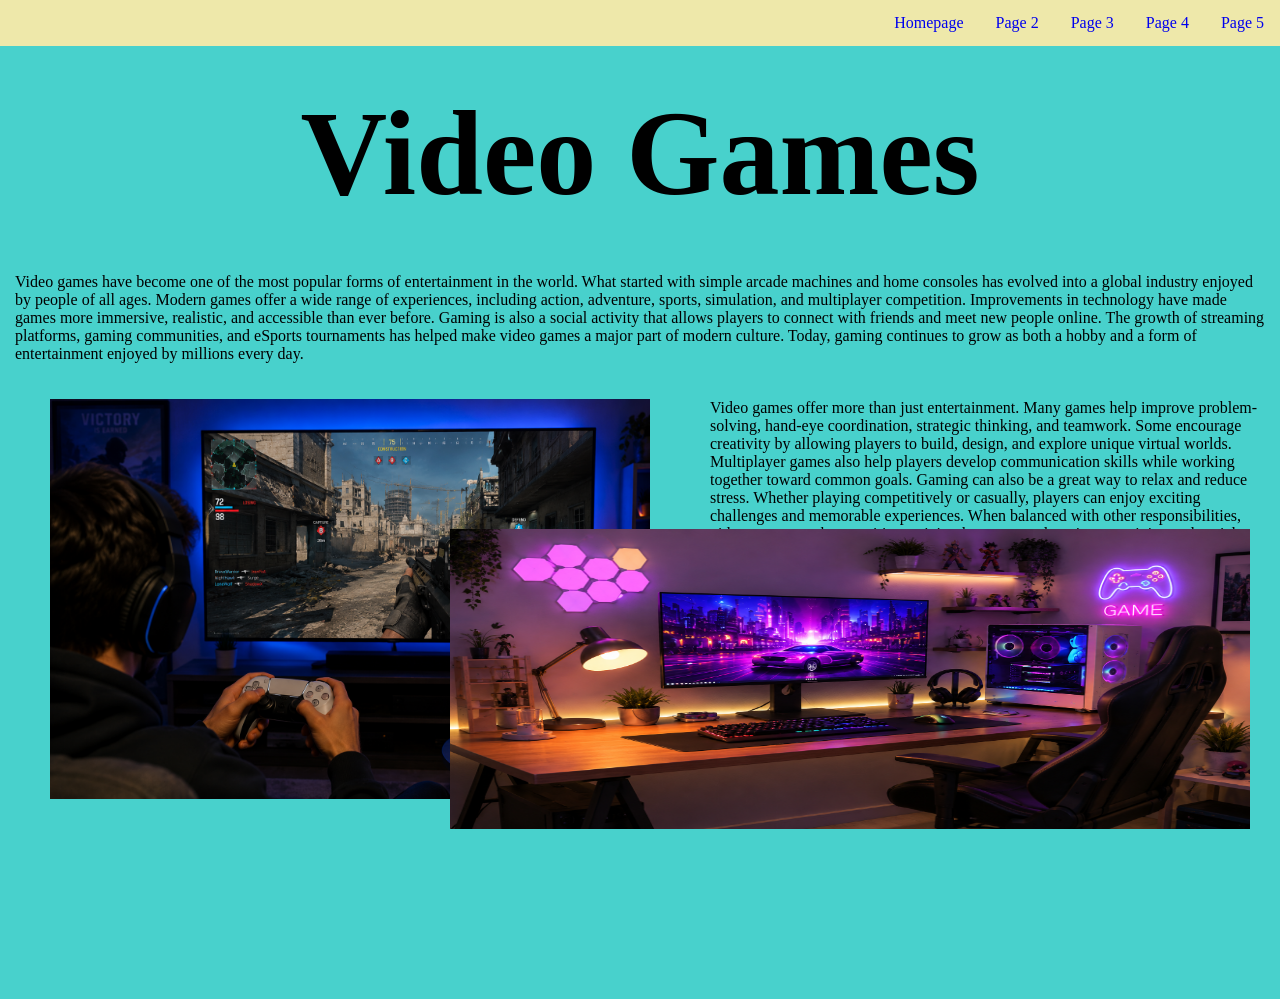
<file: index.html>
<!DOCTYPE html>
<html>
    <head>
        <title>Video Games</title>
        <link rel="stylesheet" href="stylesheet.css">
    </head>
    <body>
        <header>
            <h1 class="header">Video Games</h1>
        </header>
        <nav>
            <ul>
                <li><a href="pageform.html">Page 5</a></li>
                <li><a href="pagetable.html">Page 4</a></li>
                <li><a href="page3.html">Page 3</a></li>
                <li><a href="page2.html">Page 2</a></li>
                <li><a href="index.html">Homepage</a></li>
            </ul>
        </nav>
        <main>
            <p class="HomepageText1">Video games have become one of the most popular forms of entertainment in the world. What started with simple arcade machines and home consoles has evolved into a global industry enjoyed by people of all ages. Modern games offer a wide range of experiences, including action, adventure, sports, simulation, and multiplayer competition. Improvements in technology have made games more immersive, realistic, and accessible than ever before. Gaming is also a social activity that allows players to connect with friends and meet new people online. The growth of streaming platforms, gaming communities, and eSports tournaments has helped make video games a major part of modern culture. Today, gaming continues to grow as both a hobby and a form of entertainment enjoyed by millions every day.</p>
            <br><br>
            <img src="image.png" alt="placeholder" class="Homepageimg1">
            <p class="HomepageText2">Video games offer more than just entertainment. Many games help improve problem-solving, hand-eye coordination, strategic thinking, and teamwork. Some encourage creativity by allowing players to build, design, and explore unique virtual worlds. Multiplayer games also help players develop communication skills while working together toward common goals. Gaming can also be a great way to relax and reduce stress. Whether playing competitively or casually, players can enjoy exciting challenges and memorable experiences. When balanced with other responsibilities, video games can be a positive activity that supports learning, creativity, and social interaction.</p>
            <img src="download (5).png" alt="placeholder2" class="Homepageimg2">
        </main>
    </body>
</html>
</file>
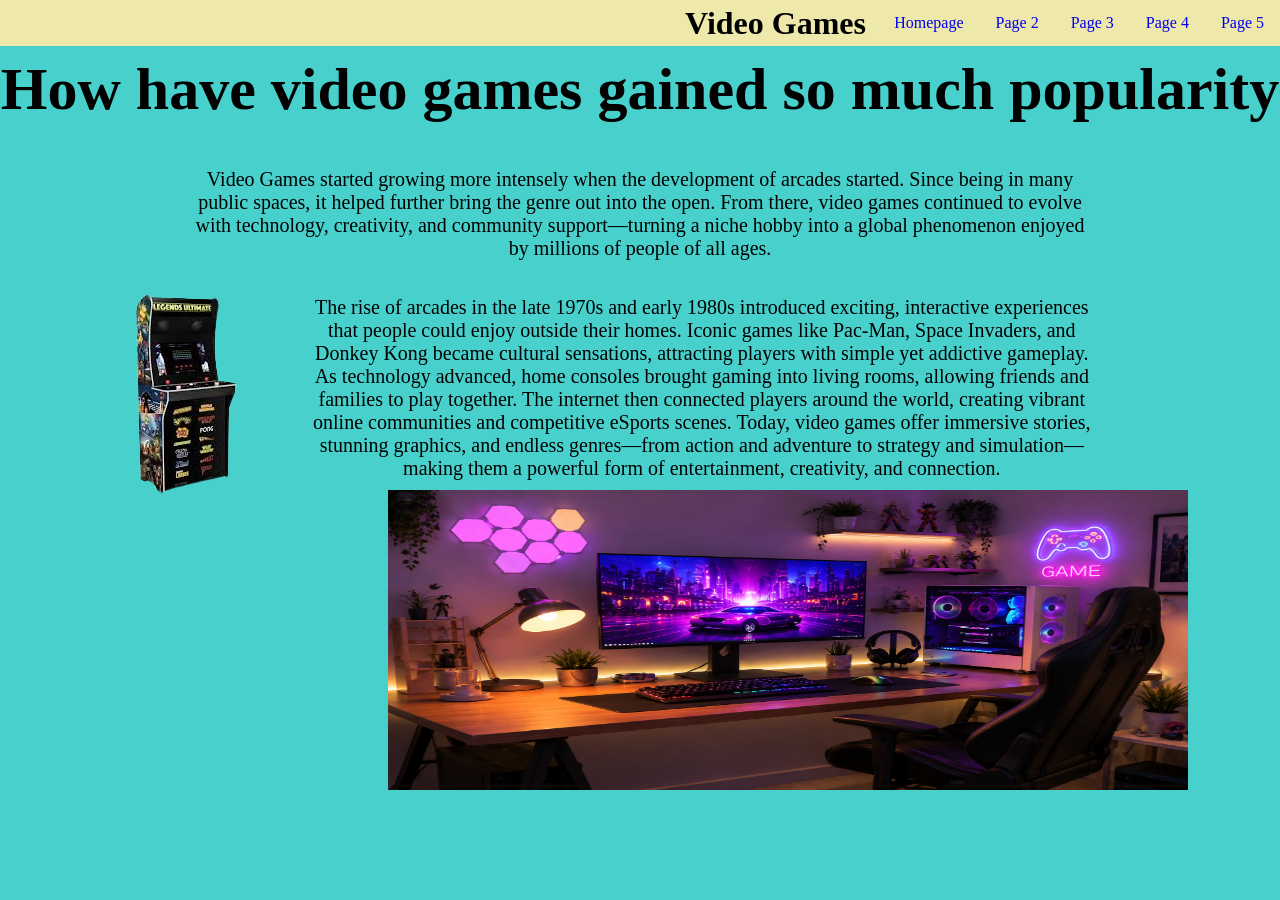
<file: page2.html>
<!DOCTYPE html>
<html>
    <head>
        <title>Video Games</title>
        <link rel="stylesheet" href="stylesheet2.css">
    </head>
    <body>
        <header>
            <h1 class="header">Video Games</h1>
            <h2 class="pagehead">How have video games gained so much popularity</h2>
        </header>
        <nav>
            <ul>
                <li><a href="pageform.html">Page 5</a></li>
                <li><a href="pagetable.html">Page 4</a></li>
                <li><a href="page3.html">Page 3</a></li>
                <li><a href="page2.html">Page 2</a></li>
                <li><a href="index.html">Homepage</a></li>
            </ul>
        </nav>
        <main>
            <p>Video Games started growing more intensely when the development of arcades started. Since being in many public spaces, it helped further bring the genre out into the open. From there, video games continued to evolve with technology, creativity, and community support—turning a niche hobby into a global phenomenon enjoyed by millions of people of all ages.</p>
            <br>
            <img src="download-removebg-preview (1).png" alt="placeholder" class="Page2img">
            <br> 
            <p class="textpage2-2">The rise of arcades in the late 1970s and early 1980s introduced exciting, interactive experiences that people could enjoy outside their homes. Iconic games like Pac-Man, Space Invaders, and Donkey Kong became cultural sensations, attracting players with simple yet addictive gameplay. As technology advanced, home consoles brought gaming into living rooms, allowing friends and families to play together. The internet then connected players around the world, creating vibrant online communities and competitive eSports scenes. Today, video games offer immersive stories, stunning graphics, and endless genres—from action and adventure to strategy and simulation—making them a powerful form of entertainment, creativity, and connection.</p>
            <img src="download (5).png" alt="Arcade" class="page2img2">
        </main>
    </body>
</html>
</file>
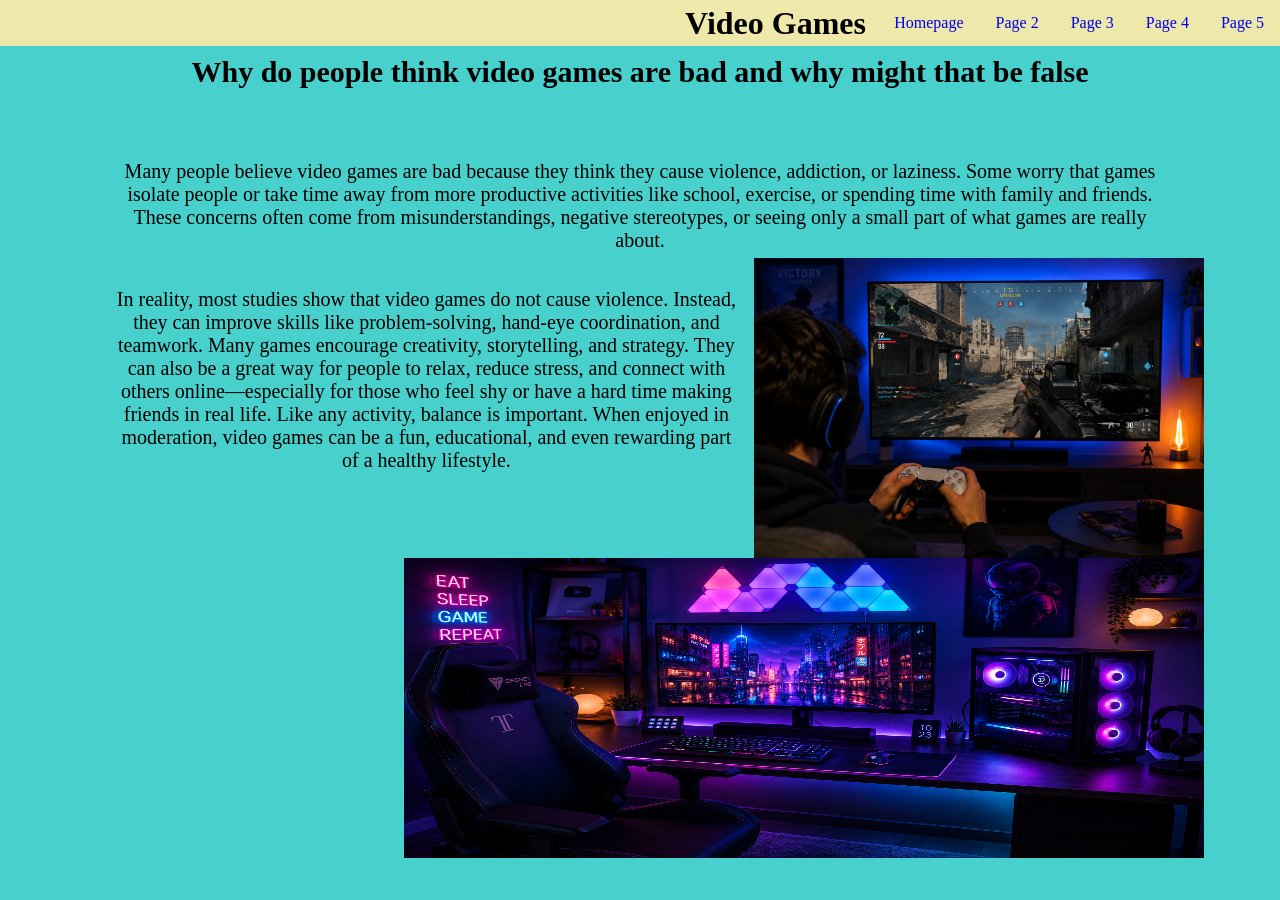
<file: page3.html>
<!DOCTYPE html>
<html>
    <head>
        <title>Video Games</title>
        <link rel="stylesheet" href="stylesheet3.css">
    </head>
    <body>
        <header>
            <h1 class="header">Video Games</h1>
            <h2 class="pagehead">Why do people think video games are bad and why might that be false</h2>
            <nav>
            <ul>
                <li><a href="pageform.html">Page 5</a></li>
                <li><a href="pagetable.html">Page 4</a></li>
                <li><a href="page3.html">Page 3</a></li>
                <li><a href="page2.html">Page 2</a></li>
                <li><a href="index.html">Homepage</a></li>
            </ul>
            </nav>
        </header>
        <main>
            <p>Many people believe video games are bad because they think they cause violence, addiction, or laziness. Some worry that games isolate people or take time away from more productive activities like school, exercise, or spending time with family and friends. These concerns often come from misunderstandings, negative stereotypes, or seeing only a small part of what games are really about.</p>
            <br><br>
            <img src="image.png" alt="gamer playing fps shooter" class="page3img1">
            <p>In reality, most studies show that video games do not cause violence. Instead, they can improve skills like problem-solving, hand-eye coordination, and teamwork. Many games encourage creativity, storytelling, and strategy. They can also be a great way for people to relax, reduce stress, and connect with others online—especially for those who feel shy or have a hard time making friends in real life. Like any activity, balance is important. When enjoyed in moderation, video games can be a fun, educational, and even rewarding part of a healthy lifestyle.</p>
            <br><br>
            <img src="image (2).png" alt="rgb gaming setup" class="page3img2">
        </main>
    </body>
</html>
</file>
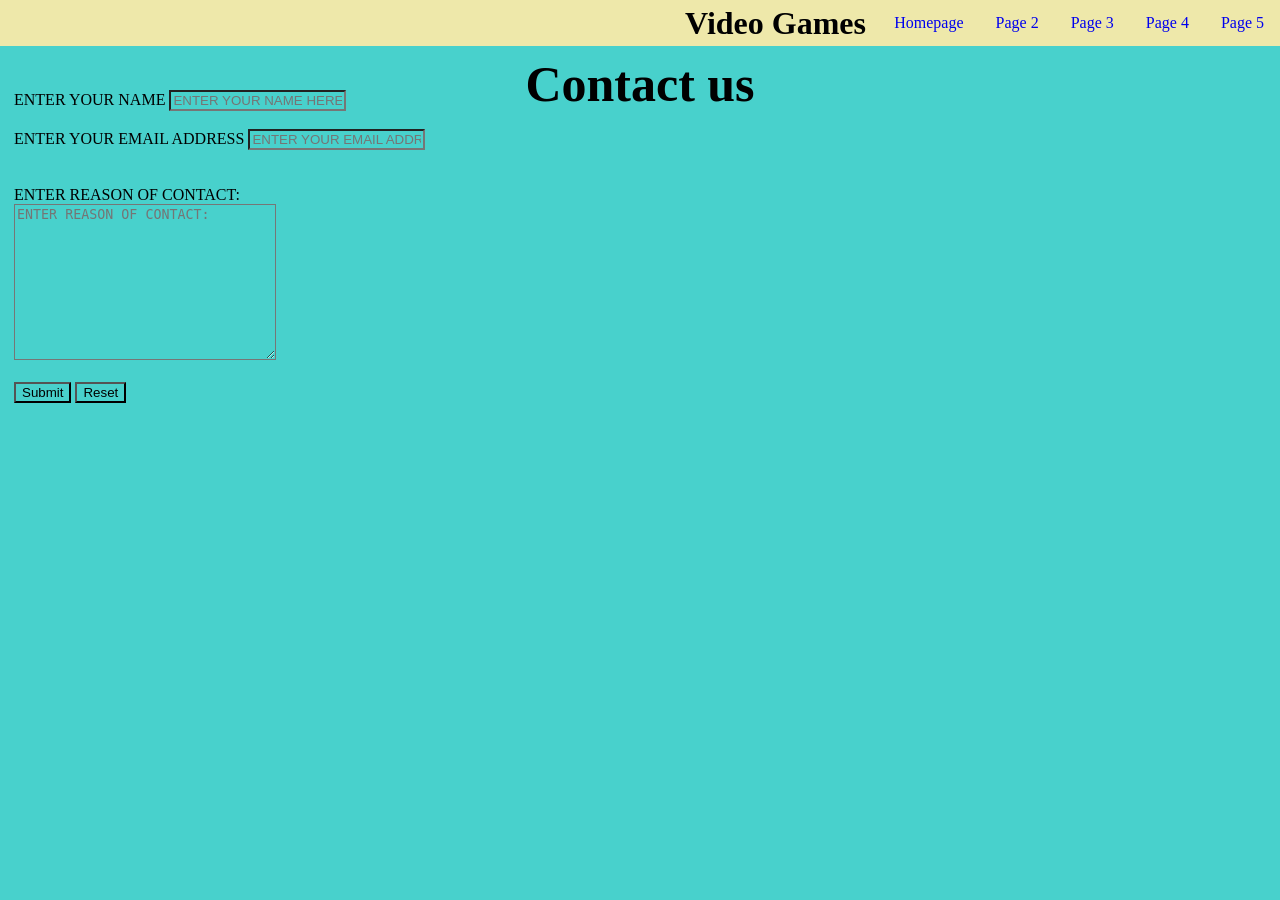
<file: pageform.html>
<!DOCTYPE html>
<html>
    <head>
        <title>Video Games</title>
        <link rel="stylesheet" href="stylesheetForm.css">
    </head>
    <body>
        <header>
            <h1 class="header">Video Games</h1>
            <h3 class="contact">Contact us</h2>
            <nav>
            <ul>
                <li><a href="pageform.html">Page 5</a></li>
                <li><a href="pagetable.html">Page 4</a></li>
                <li><a href="page3.html">Page 3</a></li>
                <li><a href="page2.html">Page 2</a></li>
                <li><a href="index.html">Homepage</a></li>
            </ul>
            </nav>
        </header>
        <main>
            <form action="https://formsubmit.co/ksmith24@lbpearson.ca" method="post"> 
            <label for="username">ENTER YOUR NAME</label>
            <input type="text" id="username" name="username" placeholder="ENTER YOUR NAME HERE" class="name" required>
            <br><br>
            <label for="email">ENTER YOUR EMAIL ADDRESS</label>
            <input type="email" id="email" name="email" placeholder="ENTER YOUR EMAIL ADDRESS HERE" class="email" required>
            <br><br>
            <br>
            <label for="Reason">ENTER REASON OF CONTACT:</label><br>
            <textarea name="Reason" id="Reason" cols="30" rows="10" placeholder="ENTER REASON OF CONTACT:"></textarea>
            <br><br>
            <!--this is the submit and reset button-->
            <input type="submit" name="submit" id="submit">
            <input type="reset" name="reset" id="reset">
        </form>
        </main>
    </body>
</html>
</file>
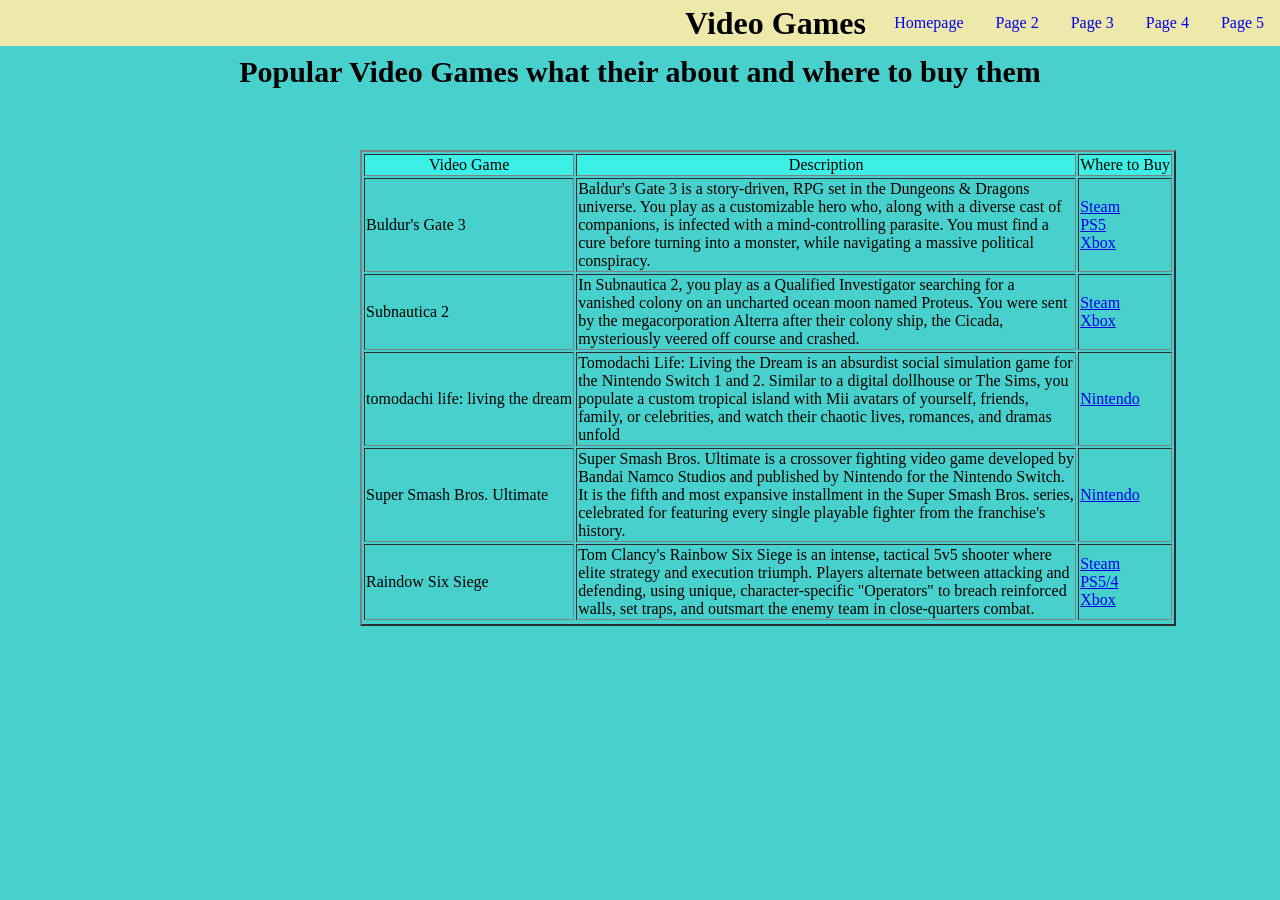
<file: pagetable.html>
<!DOCTYPE html>
<html>
    <head>
        <title>Video Games</title>
        <link rel="stylesheet" href="stylesheetTable.css">
    </head>
    <body>
        <header>
            <h1 class="header">Video Games</h1>
            <h2 class="pagehead">Popular Video Games what their about and where to buy them</h2>
            <nav>
            <ul>
                <li><a href="pageform.html">Page 5</a></li>
                <li><a href="pagetable.html">Page 4</a></li>
                <li><a href="page3.html">Page 3</a></li>
                <li><a href="page2.html">Page 2</a></li>
                <li><a href="index.html">Homepage</a></li>
            </ul>
            </nav>
        </header>
        <main>
            <div class="table">
            <table border="2">
               <thead>
                <tr>
                    <td>Video Game</td>
                    <td>Description</td>
                    <td>Where to Buy</td>
                </tr>
               </thead>
               <tbody>
                <tr>
                    <td>Buldur's Gate 3</td>
                    <td class="Description">Baldur's Gate 3 is a story-driven, RPG set in the Dungeons & Dragons universe. You play as a customizable hero who, along with a diverse cast of companions, is infected with a mind-controlling parasite. You must find a cure before turning into a monster, while navigating a massive political conspiracy.</td>
                    <td><a href="https://store.steampowered.com/app/1086940/Baldurs_Gate_3/">Steam</a><br><a href="https://www.playstation.com/en-ca/games/baldurs-gate-3/">PS5</a><br><a href="https://www.xbox.com/en-CA/games/store/baldurs-gate-3/9nd58lqtg09t">Xbox</a></td>
                </tr>
                <tr>
                    <td>Subnautica 2</td>
                    <td class="Description">In Subnautica 2, you play as a Qualified Investigator searching for a vanished colony on an uncharted ocean moon named Proteus. You were sent by the megacorporation Alterra after their colony ship, the Cicada, mysteriously veered off course and crashed.</td>
                    <td><a href="https://store.steampowered.com/app/1962700/Subnautica_2/">Steam</a><br><a href="https://www.xbox.com/en-CA/games/store/subnautica-2-game-preview/9N4CGTV96750">Xbox</a></td>
                </tr>
                <tr>
                    <td>tomodachi life: living the dream</td>
                    <td class="Description">Tomodachi Life: Living the Dream is an absurdist social simulation game for the Nintendo Switch 1 and 2. Similar to a digital dollhouse or The Sims, you populate a custom tropical island with Mii avatars of yourself, friends, family, or celebrities, and watch their chaotic lives, romances, and dramas unfold</td>
                    <td><a href="https://www.nintendo.com/en-ca/store/products/tomodachi-life-living-the-dream-switch/?srsltid=AfmBOorNKBR0vFQNyMF_l9_gO-5r3xkX8MavJfBl5hT3pgYv9KrSYFTf">Nintendo</a></td>
                </tr>
                <tr>
                    <td>Super Smash Bros. Ultimate</td>
                    <td class="Description">Super Smash Bros. Ultimate is a crossover fighting video game developed by Bandai Namco Studios and published by Nintendo for the Nintendo Switch. It is the fifth and most expansive installment in the Super Smash Bros. series, celebrated for featuring every single playable fighter from the franchise's history.</td>
                    <td><a href="https://www.nintendo.com/en-ca/store/products/super-smash-bros-ultimate-switch/?srsltid=AfmBOoqzp90glXC3xyC7iIy70Tej1zJ6d-SpKsSCMzAT9tejeBzztrKI">Nintendo</a></td>
                </tr>
                <tr>
                    <td>Raindow Six Siege</td>
                    <td class="Description">Tom Clancy's Rainbow Six Siege is an intense, tactical 5v5 shooter where elite strategy and execution triumph. Players alternate between attacking and defending, using unique, character-specific "Operators" to breach reinforced walls, set traps, and outsmart the enemy team in close-quarters combat.</td>
                    <td><a href="https://store.steampowered.com/agecheck/app/359550/">Steam</a><br><a href="https://www.playstation.com/en-ca/games/tom-clancys-rainbow-six-siege/">PS5/4</a><br><a href="https://www.xbox.com/en-CA/games/store/tom-clancys-rainbow-six-siege-x/9MXV7SVW8D84/0010">Xbox</a></td>
                </tr>
               </tbody> 
               <tfoot>
                <tr>
                </tr>
               </tfoot>
            </table>
            </div>
        </main>
    </body>
</html>
</file>
<file: stylesheet.css>
*{
    margin: 0;
    box-sizing: border-box;
    background-color: mediumturquoise;
}
header { 
    width: 100%;
    height: 50px;
    text-align: center;
    display: inline-block;
    position: relative;
    top: 85px;
    z-index: 2;
    font-size: 60px;
}
nav {
    position: fixed;
    top: 0px;
    width: 100%;
    z-index: 2;
}
ul {
    list-style-type: none;
    margin: 0px;
    padding: 0px;
    overflow: hidden;
    background-color: palegoldenrod;
}
ul li {
    float: right;
}
ul li a {
    display: block;
    text-align: center;
    padding: 14px 16px;
    text-decoration: none;
    background-color: palegoldenrod;
}
ul li a:hover {
    background-color: rgb(221, 215, 150);
}
main {
    position: relative;
    top: 160px;
}
.HomepageText1{
    margin-left: 15px;
    margin-right: 15px;
    text-align: left;
}
.HomepageText2{
    margin-right: 15px;
    text-align: left;
}
.Homepageimg1 {
    float: left;
    margin-right: 60px;
    margin-bottom: 60px;
    margin-left: 50px;
    height: 400px;
    width: 600px;
}
.Homepageimg2 {
    float: right;
    position: relative;
    margin-left: 50px;
    margin-right: 30px;
    width: 800px;
    height: 300px;
    bottom: 330px;
}
</file>
<file: stylesheet2.css>
*{
    margin: 0;
    box-sizing: border-box;
    background-color: mediumturquoise;
}
header { 
    width: 100%;
    height: 50px;
    text-align: center;
    display: inline-block;
    z-index: 2;
    
}
.header {
    text-align: center;
    position: fixed;
    display: inline-block;
    left: 685px;
    top: 5px;
    z-index: 4;
    background-color: palegoldenrod;
}
.pagehead {
    position: relative;
    text-align: center;
    display: inline-block;
    top: 55px;
    font-size: 60px; 
}
nav {
    position: fixed;
    top: 0px;
    width: 100%;
    z-index: 2;
}
ul {
    list-style-type: none;
    margin: 0px;
    padding: 0px;
    overflow: hidden;
    background-color: palegoldenrod;
}
ul li {
    float: right;
}
ul li a {
    display: block;
    text-align: center;
    padding: 14px 16px;
    text-decoration: none;
    background-color: palegoldenrod;
}
ul li a:hover {
    background-color: rgb(221, 215, 150);
}
p {
    font-size: 20px;
    text-align: center;
    position: relative;
    top: 110px;
    margin-left: 5cm;
    margin-right: 5cm;
}
.textpage2-2 {
    margin-bottom: 10px;
}
img {
    position: relative;
    top: 110px;
    margin-left: 2cm;
    margin-right: 15px;
    float: left;
    z-index: 1;
}
.page2img2 {
    position: relative;
    width: 800px;
    height: 300px;
}
</file>
<file: stylesheet3.css>
*{
    margin: 0;
    box-sizing: border-box;
    background-color: mediumturquoise;
}
header { 
    width: 100%;
    height: 50px;
    text-align: center;
    display: inline-block;
    z-index: 2;
    
}
.header {
    text-align: center;
    position: fixed;
    display: inline-block;
    left: 685px;
    top: 5px;
    z-index: 4;
    background-color: palegoldenrod;
}
.pagehead {
    position: relative;
    text-align: center;
    display: inline-block;
    top: 55px;
    font-size: 30px; 
}
nav {
    position: fixed;
    top: 0px;
    width: 100%;
    z-index: 2;
}
ul {
    list-style-type: none;
    margin: 0px;
    padding: 0px;
    overflow: hidden;
    background-color: palegoldenrod;
}
ul li {
    float: right;
}
ul li a {
    display: block;
    text-align: center;
    padding: 14px 16px;
    text-decoration: none;
    background-color: palegoldenrod;
}
ul li a:hover {
    background-color: rgb(221, 215, 150);
}
p {
    font-size: 20px;
    text-align: center;
    position: relative;
    top: 110px;
    margin-left: 3cm;
    margin-right: 3cm;
}
img {
    position: relative;
    top: 110px;
    margin-right: 2cm;
    margin-left: 15px;
    float: right;
    z-index: 1;
}
.page3img1 {
    margin-top: -30px;
    height: 300px;
}
.page3img2 {
    position: relative;
    width: 800px;
    height: 300px;
}
</file>
<file: stylesheetForm.css>
*{
    margin: 0;
    box-sizing: border-box;
    background-color: mediumturquoise;
}
header { 
    width: 100%;
    height: 50px;
    text-align: center;
    display: inline-block;
    z-index: 2;
    
}
.header {
    text-align: center;
    position: fixed;
    display: inline-block;
    left: 685px;
    top: 5px;
    z-index: 4;
    background-color: palegoldenrod;
}
.contact {
    position: relative;
    text-align: center;
    display: inline-block;
    top: 55px;
    font-size: 50px; 
    z-index: 2;
}
nav {
    position: fixed;
    top: 0px;
    width: 100%;
    z-index: 2;
}
ul {
    list-style-type: none;
    margin: 0px;
    padding: 0px;
    overflow: hidden;
    background-color: palegoldenrod;
}
ul li {
    float: right;
}
ul li a {
    display: block;
    text-align: center;
    padding: 14px 16px;
    text-decoration: none;
    background-color: palegoldenrod;
}
ul li a:hover {
    background-color: rgb(221, 215, 150);
}
form {
    margin-left: 14px;
    position: relative;
    top: 40px;
}
</file>
<file: stylesheetTable.css>
*{
    margin: 0;
    box-sizing: border-box;
    background-color: mediumturquoise;
}
header { 
    width: 100%;
    height: 50px;
    text-align: center;
    display: inline-block;
    z-index: 2;
    
}
.header {
    text-align: center;
    position: fixed;
    display: inline-block;
    left: 685px;
    top: 5px;
    z-index: 4;
    background-color: palegoldenrod;
}
.pagehead {
    position: relative;
    text-align: center;
    display: inline-block;
    top: 55px;
    font-size: 30px; 
}
nav {
    position: fixed;
    top: 0px;
    width: 100%;
    z-index: 2;
}
ul {
    list-style-type: none;
    margin: 0px;
    padding: 0px;
    overflow: hidden;
    background-color: palegoldenrod;
}
ul li {
    float: right;
}
ul li a {
    display: block;
    text-align: center;
    padding: 14px 16px;
    text-decoration: none;
    background-color: palegoldenrod;
}
ul li a:hover {
    background-color: rgb(221, 215, 150);
}
.table {
    position: relative;
    top: 100px;
    left: 360px;
}
table thead {
    text-align: center;
    
}
table thead tr td {
    background-color: rgb(60, 240, 230);
}
.Description {
    width: 500px;
</file>
